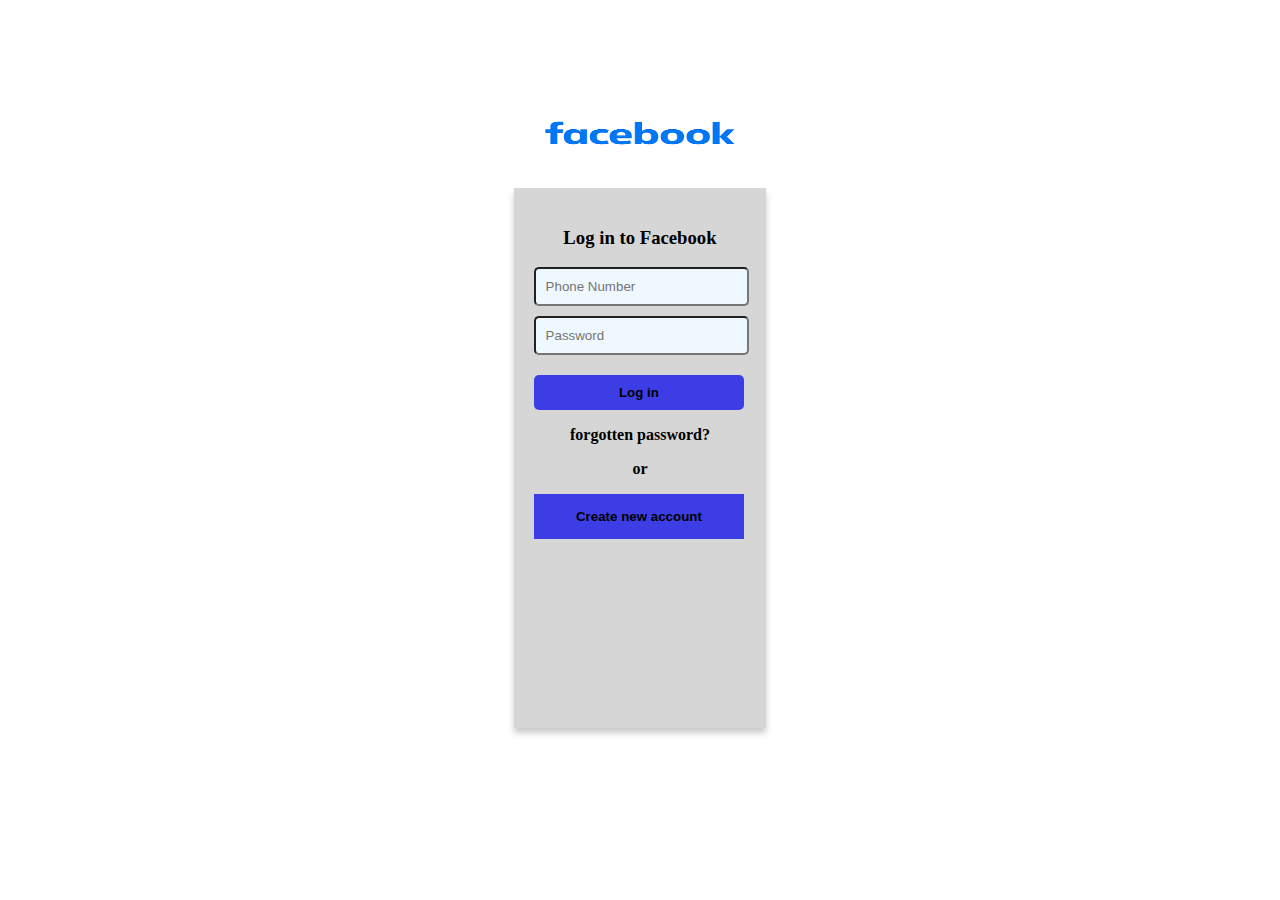
<file: login.html>
<!DOCTYPE html>
<html lang="en">
<head>
    <meta charset="UTF-8">
    <meta name="viewport" content="width=device-width, initial-scale=1.0">
    <title>Document</title>
    <link rel="stylesheet" href="login.css">
</head>
<body>
    <div class="container">
        <img src="img/download.png" alt="">
        <div class="inner-Container">
            <h3>Log in to Facebook</h3>
            <form action="">
                <input type="number" placeholder="Phone Number"><br>
                <input type="password" placeholder="Password"><br>
                <button type="submit"><a href="Index.html" target="_blank">Log in</a></button>
            </form>
            <p><a href="#">forgotten password?</a></p>
            <p>or</p>
            <button><a href="registration.html" target="_blank">Create new account</a></button>
        </div>
    </div>
</body>
</html>
</file>
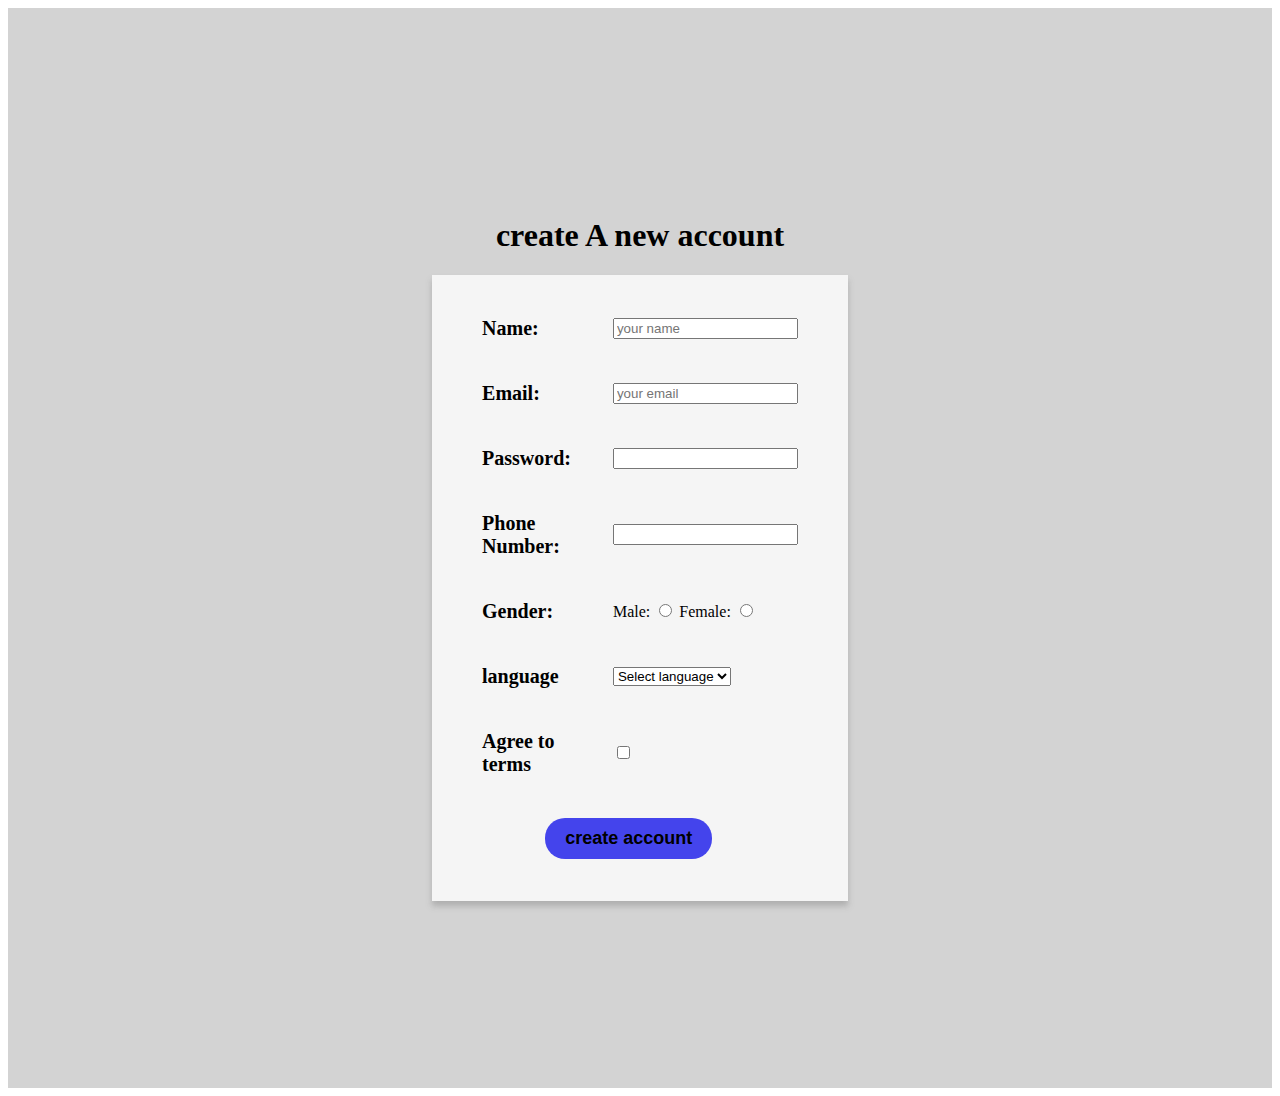
<file: registration.html>
<!DOCTYPE html>
<html lang="en">
<head>
    <meta charset="UTF-8">
    <meta name="viewport" content="width=device-width, initial-scale=1.0">
    <title>Document</title>
    <style>
        .container{
            display: flex;
            align-items: center;
            flex-direction: column;
            width: 100%;
            height: 120vh;
            justify-content: center;
            background-color: lightgray;
            box-sizing: border-box;
           
        }
        .container form{
            display: flex;
            width: 25%;
            background-color: whitesmoke;
            justify-content: center;
            padding: 20px 50px;
            /* border: 2px solid black; */
            box-shadow: 0 5px 6px 0 #76767663;
        }
        .container form table{
            width: 50%;
        }
        .container form table tr td label{
            font-size: 20px;
            font-weight: bolder;
            color: black;
        }
        .container table tr td{
            padding: 20px;
        }
        .container table tr td button{
            padding: 10px 20px;
            border-radius: 20px;
            background-color:rgba(15, 15, 233, 0.774);
            font-size: large;
            margin-left: 20%;
            border: none;
            transition: .4s;
            font-weight: bold;
        }
        .container table tr td button:hover{
                background:  green;
                color: black;
                box-shadow: 0 5px 6px 0 #76767663;
                cursor: pointer;
                
        }
        
        .container table tr td button a{
            color: black;
            text-decoration: none;
        }
        
    </style>
</head>
<body>
    
    <div class="container">
        <center><h1>create A new account</h1></center>
        <form action="" name="registration"  onsubmit="return formValidation()">
          <table>
            <tr>
              <td><label for="name">Name:</label></td>
              <td><input type="text" name="name" id="name" placeholder="your name"></td>
            </tr>
            <tr>
              <td><label for="email">Email:</label></td>
              <td><input type="text" name="email" id="email" placeholder="your email"></td>
            </tr>
            <tr>
              <td><label for="password">Password:</label></td>
              <td><input type="password" name="password" id="password"></td>
            </tr>
            <tr>
              <td><label for="phoneNumber">Phone Number:</label></td>
              <td><input type="number" name="phoneNumber" id="phoneNumber"></td>
            </tr>
            <tr>
              <td><label for="gender">Gender:</label></td>
              <td>Male: <input type="radio" name="gender" value="male">
                Female: <input type="radio" name="gender" value="female">
            </td>
            </tr>
            <tr>
              <td><label for="language">language</label></td>
              <td>
                <select name="language" id="language">
                  <option value="">Select language</option>
                  <option value="English">English</option>
                  <option value="Spanish">Spanish</option>
                  <option value="Hindi">Hindi</option>
                  <option value="Arabic">Arabic</option>
                  <option value="Russian">Russian</option>
                </select>
              </td>
            </tr>
            <tr>
                <td><label for="agree">Agree to terms</label></td>
                <td><input type="checkbox" name="agree" id="agree"></td>
              </tr>
            <tr>
              <td colspan="2"><button type="submit"><a href="login.html" target="_blank">create account</a></button></td>
            </tr>
          </table>
        </form>
      </div>
      <script>
            const name = document.getElementById("name");
            const email = document.getElementById("email");
            const password = document.getElementById("password");
            const phoneNumber = document.getElementById("phoneNumber");
            const gender = document.registration;
            const language = document.getElementById("language");
            let checkbox = document.getElementById("agree");
            function formValidation() {

            if (name.value.length < 2 || name.value.length > 20) {
                alert("Name length should be more than 2 and less than 21");
                name.focus();
                return false;
            }
            if (!email.value.match( /^(([^<>()[\]\\.,;:\s@\"]+(\.[^<>()[\]\\.,;:\s@\"]+)*)|(\".+\"))@((\[[0-9]{1,3}\.[0-9]{1,3}\.[0-9]{1,3}\.[0-9]{1,3}\])|(([a-zA-Z\-0-9]+\.)+[a-zA-Z]{2,}))$/))  {
                alert("Please enter a valid email!");
                email.focus();
                return false;
            }
            if (!password.value.match(/^.{5,15}$/)) {
                alert("Password length must be between 5-15 characters!");
                password.focus();
                return false;
            }
            if (!phoneNumber.value.match(/^[1-9][0-9]{9}$/)) {
                alert("Phone number must be 10 characters long number");
                phoneNumber.focus();
                return false;
            }
            if (gender.gender.value === "") {
                alert("Please select your gender!");
                return false;
            }
            if(!checkbox.checked){
                alert("Please select the agree checkbox!");
                return false;
            }
            if (language.value === "") {
                alert("Please select your language!")
                return false;
            }
            window.location.assign("login.html");
            return true;
            }
      </script>
</body>
</html>
</file>
<file: login.css>
.container{
    background-color: white;
    width: 100%;
    height: 90vh;
    display: flex;
    flex-direction: column;
    align-items: center;
    justify-content: center;
}
.container img{
    height: 70px;
    width: 200px;
    margin-bottom: 20px;
}
.inner-Container{
    padding: 20px ;
    width: 20%;
    height: 60vh;
    box-sizing: border-box;
    background-color: rgba(211, 211, 211, 0.925);
    box-shadow: 0 5px 6px 0 #76767663;
}
.inner-Container h3{
    text-align: center;
}
.inner-Container form button a{
    color: black;
    text-decoration: none;
}
.inner-Container form input{
    width: 90%;
    padding: 10px ;
    margin-bottom: 10px;
    border-radius: 5px;
    background-color: aliceblue;
}
.inner-Container p{
    text-align: center;
    font-weight: bold;
}
.inner-Container p a{
    text-decoration: none;
    font-weight: bold;
    color: black;
}
.inner-Container form button{
    width: 99%;
    padding: 10px ;
    margin-top: 10px;
    background-color: rgba(15, 15, 233, 0.774);
    border-radius: 5px;
    transition: .4s;
}
.inner-Container form button:hover {
    background:green;
    color: black;
    box-shadow: 0 5px 6px 0 #76767663;
    cursor: pointer;
    
}
.inner-Container button {
    padding: 15px 10px;
    width: 99%;
    color: whitesmoke;
    font-weight: bolder;
    background-color:rgba(15, 15, 233, 0.774);
    border: none;
    cursor: pointer;
    transition: .4s;
}
.inner-Container button a{
    color: black;
    font-weight: bolder;
    text-decoration: none;
}

.inner-Container button:hover {
    background:  green;
    color: black;
    box-shadow: 0 5px 6px 0 #76767663;
    cursor: pointer;
    
}
</file>
